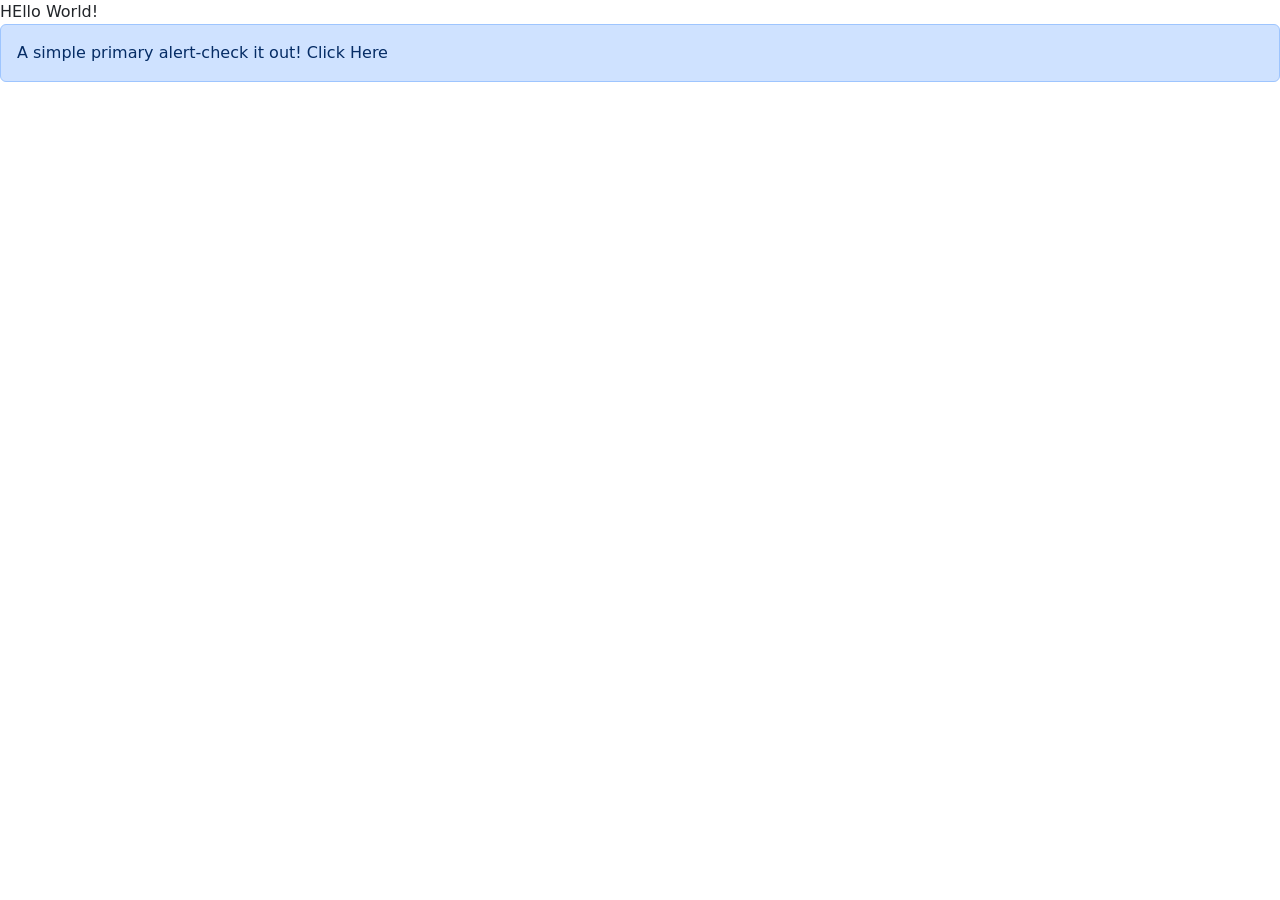
<file: html-css-javascript/bootstrap.html>
<!DOCTYPE html>
<html lang="en">
<html>
    <head>
        <title>Hello!</title>
        <link href="https://cdn.jsdelivr.net/npm/bootstrap@5.2.1/dist/css/bootstrap.min.css" rel="stylesheet" integrity="sha384-iYQeCzEYFbKjA/T2uDLTpkwGzCiq6soy8tYaI1GyVh/UjpbCx/TYkiZhlZB6+fzT" crossorigin="anonymous">
    </head>
    <body>
        HEllo World!
        <div class="alert  alert-primary" role="alert">
            A simple primary alert-check it out!
            Click Here
        </div>
    </body>
</html>
</file>
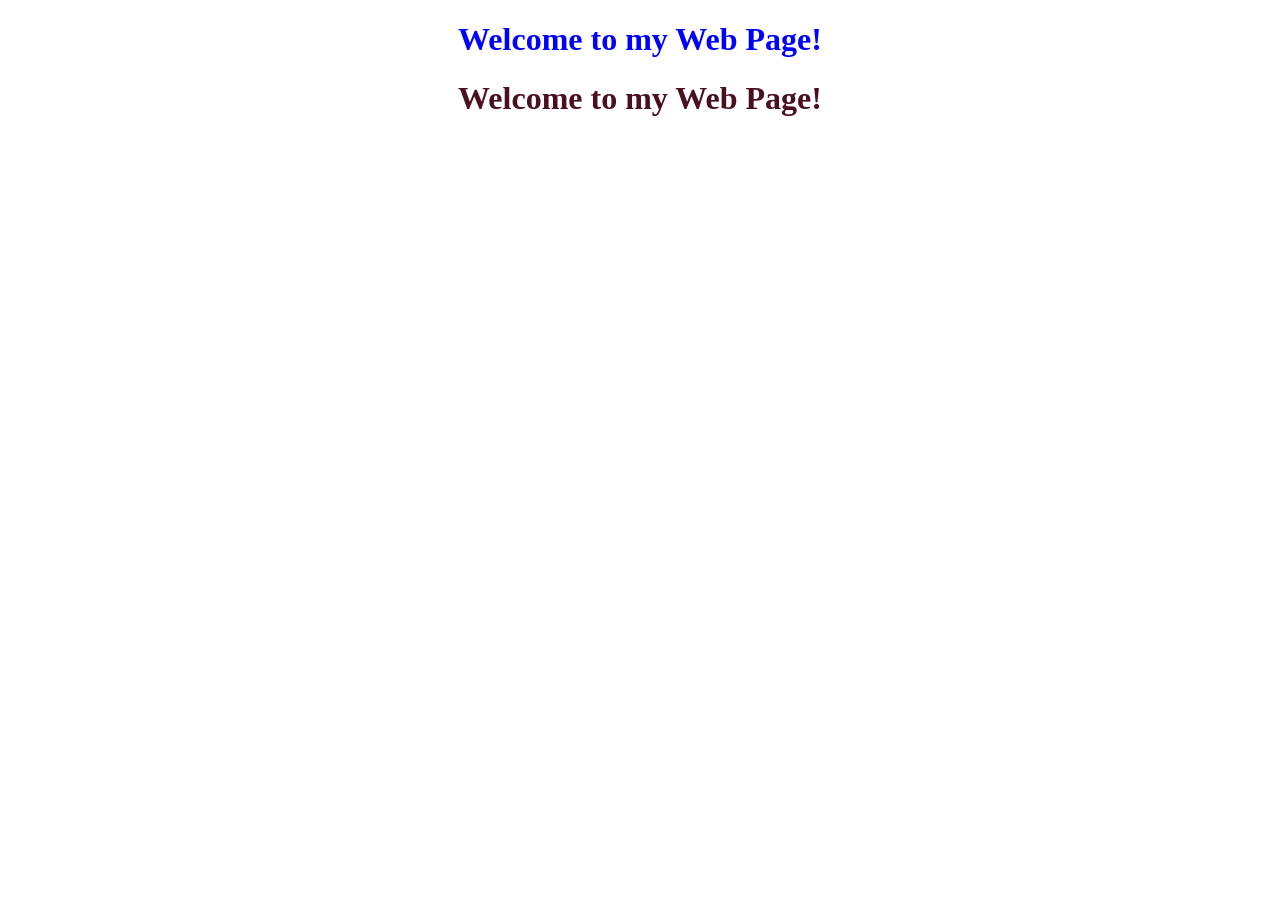
<file: html-css-javascript/color.html>
<!DOCTYPE html>
<html lang="en">
<html>
    <head>
        <title>Color</title>
        <link rel="stylesheet" href="styles.css">
    </head>
    <body>
        <h1 >Welcome to my Web Page!</h1>
        <h1 style="color: rgb(74, 16, 30);">Welcome to my Web Page!</h1>
    </body>
</html>
</file>
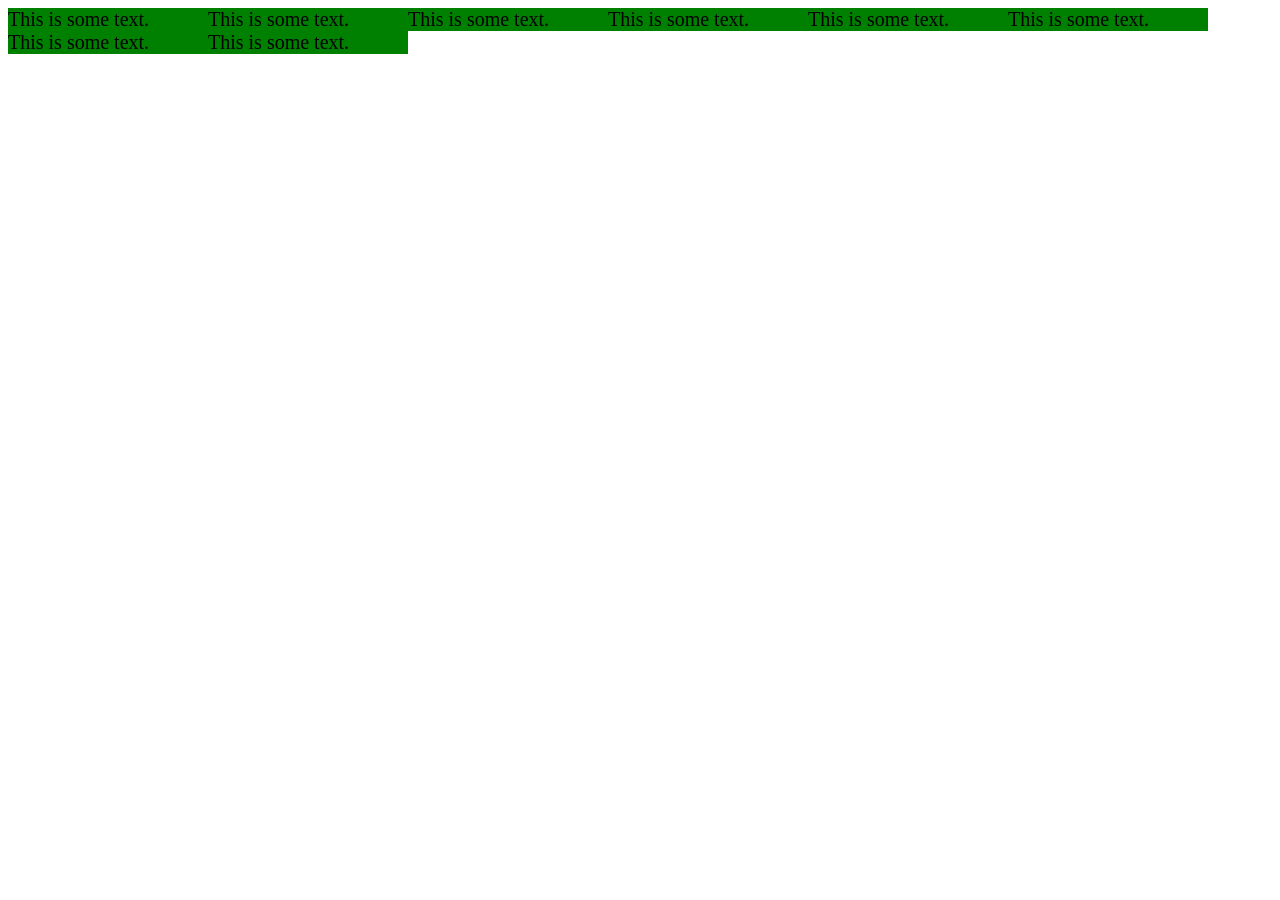
<file: html-css-javascript/flexbox.html>
<!DOCTYPE html>
<html lang="en">
<html>
    <head>
        <title>Hello!</title>
        <style>
            #container {
                display: flex;
                flex-wrap: wrap;
            }

            #container > div {       
                background-color: green;
                font-size: 20px;
                width: 200px; 
            }
        </style>
    </head>
    <body>
        <div id="container">
            <div>This is some text.</div>
            <div>This is some text.</div>
            <div>This is some text.</div>
            <div>This is some text.</div>
            <div>This is some text.</div>
            <div>This is some text.</div>
            <div>This is some text.</div>
            <div>This is some text.</div>
        </div>
        
    </body>
</html>
</file>
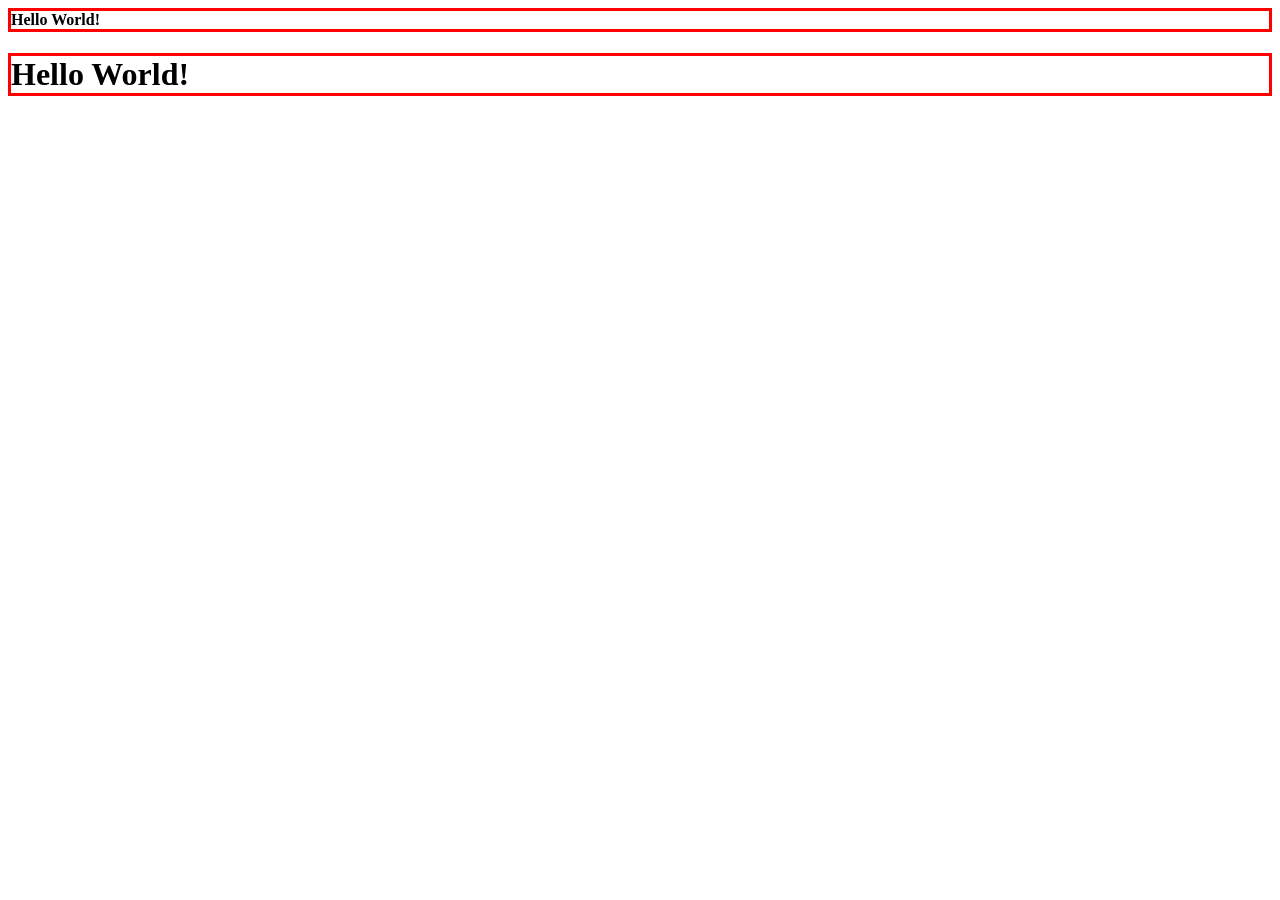
<file: html-css-javascript/font.html>
<!DOCTYPE html>
<html lang="en">
<html>
    <head>
        <title>Font</title>
        <style>
            div , h1 {
                border: 3px solid red;
                border-collapse: collapse;
                font-family:Georgia, 'Times New Roman', Times, serif;      //font name  
                font-size: 70px;   
                font-weight: bold;
                }
        </style>
    </head>
    <body>
        <div>
            Hello World!
        </div>
        <h1>
            Hello World!
        </h1>
    </body>
</html>
</file>
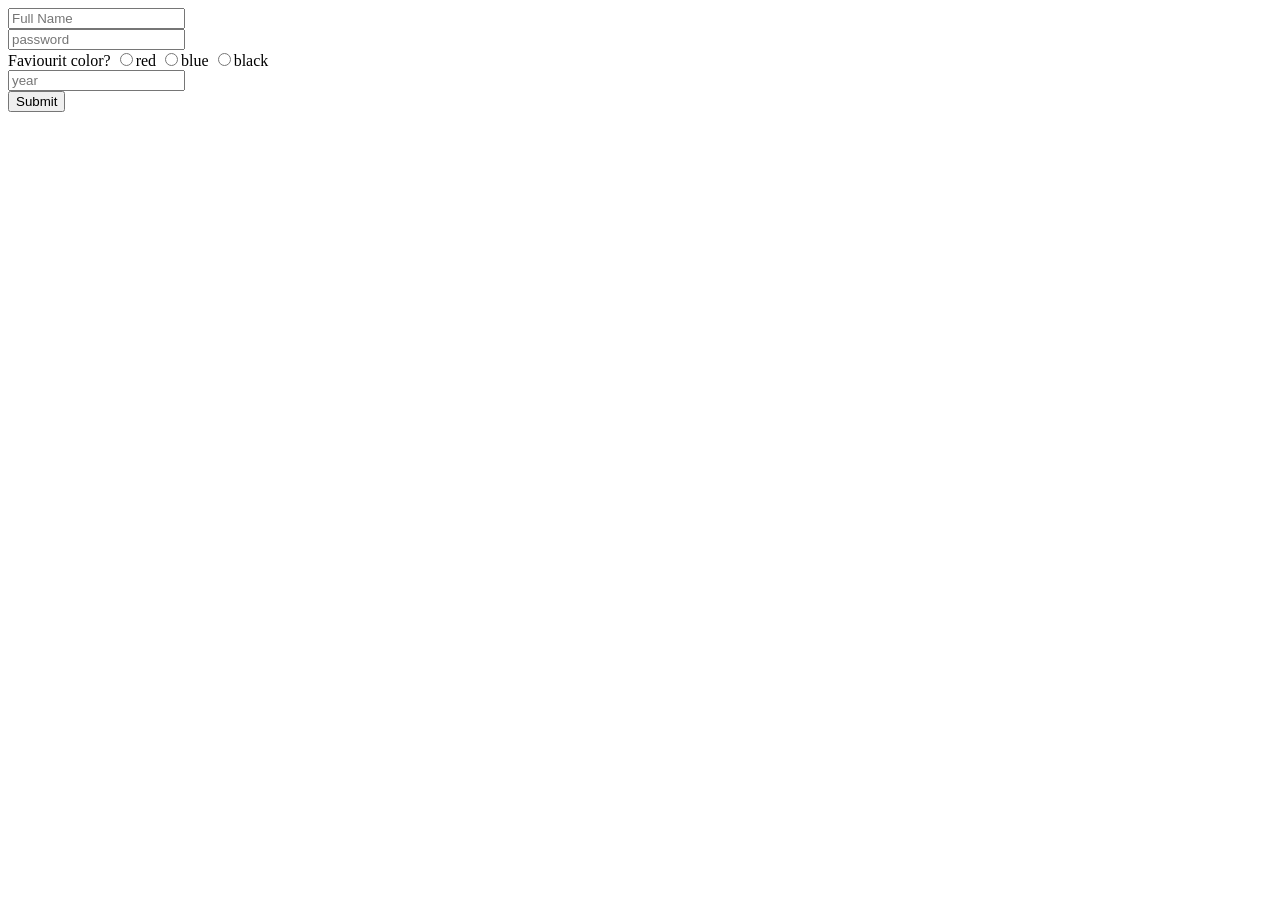
<file: html-css-javascript/form.html>
<!DOCTYPE html>
<html lang="en">
<html>
    <head>
        <title>Form</title>
    </head>
    <body>
        <form>
            <div>
                <input type="text" placeholder="Full Name" name="name">
            </div>
            <div>
                <input name="name" type="password" placeholder="password"> 
            </div>
            <div>
                Faviourit color?
                <input name="color" type="radio" value="red">red
                <input name="color" type="radio" value="blue">blue
                <input name="color" type="radio" value="black">black
            </div>
            <div>
                <input name="year" list="year" placeholder="year">
                <datalist id="year">
                    <option value="2000">
                    <option value="2001">
                    <option value="2003">
                    <option value="2004">
                </datalist>
            </div>

            <input type="Submit">
        </form>
    </body>
</html>
</file>
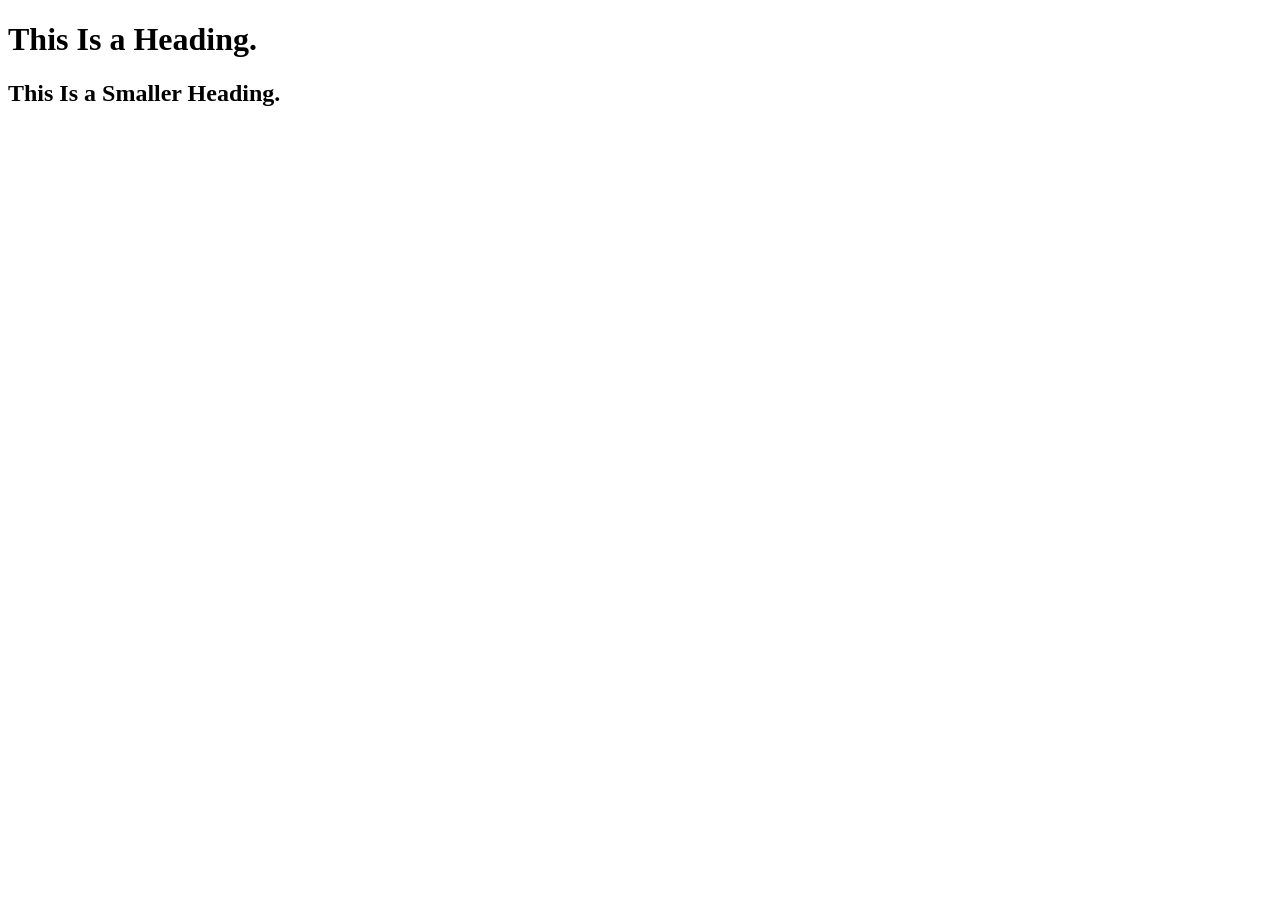
<file: html-css-javascript/headings.html>
<!DOCTYPE html>
<html lang="en">
<html>
    <head>
        <title>Headings!</title>
    </head>
    <body>
        <h1>This Is a Heading.</h1>
        <h2>This Is a Smaller Heading.</h2>
    </body>
</html>
</file>
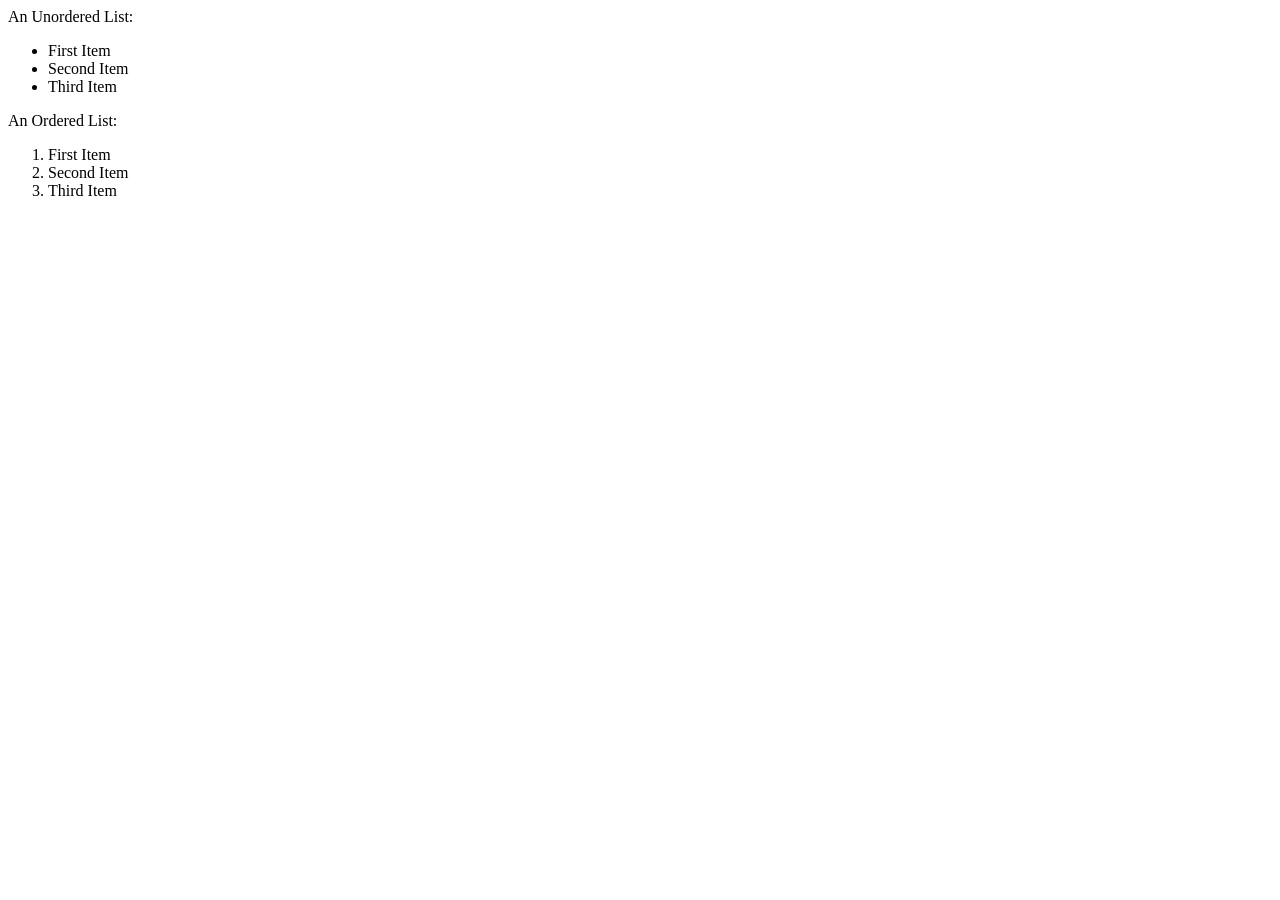
<file: html-css-javascript/lists.html>
<!DOCTYPE html>
<html lang="en">
<html>
    <head>
        <title>Lists</title>
    </head>
    <body>
        An Unordered List:
        <ul>
            <li>First Item</li>
            <li>Second Item</li>
            <li>Third Item</li>
        </ul>
        An Ordered List:
        <ol>
            <li>First Item</li>
            <li>Second Item</li>
            <li>Third Item</li>
        </ol>  
    </body>
</html>
</file>
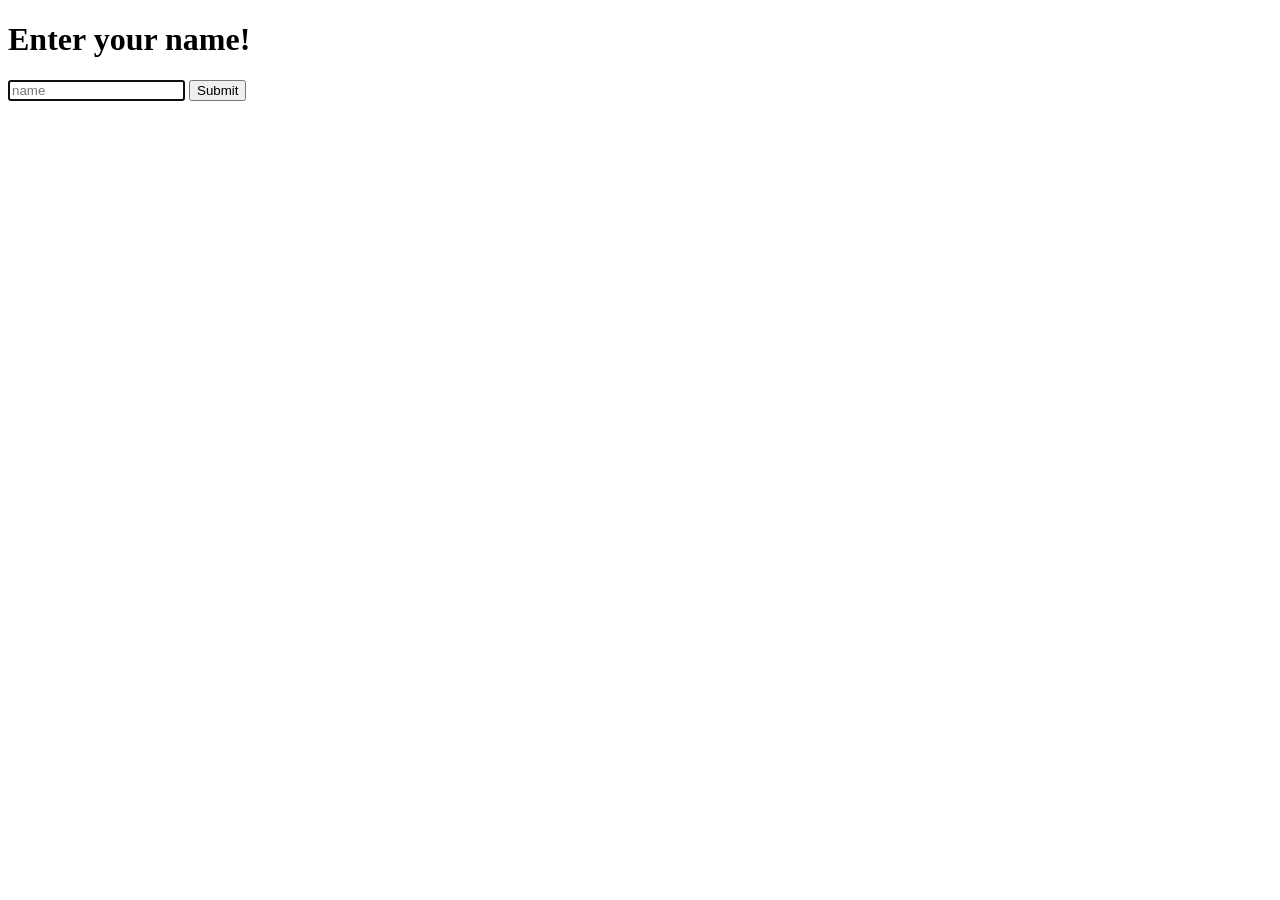
<file: html-css-javascript/name.html>
<!DOCTYPE html>
<html lang="en">
<html>
    <head>
        <title>Name</title>
        <script>
            document.addEventListener('DOMContentLoaded', function() {
                document.querySelector('form').onsubmit = function() {
                    const name = document.querySelector('#name').value;
                    alert(name);
                };
            })
        </script>
    </head>
    <body>
        <h1>Enter your name!</h1>
        <form>
            <input autofocus id="name" placeholder="name", type="text">
            <input type="submit">
        </form>
    </body>
</html>
</file>
<file: html-css-javascript/styles.css>
h1{
    color: blue;
    text-align: center;
}
</file>
